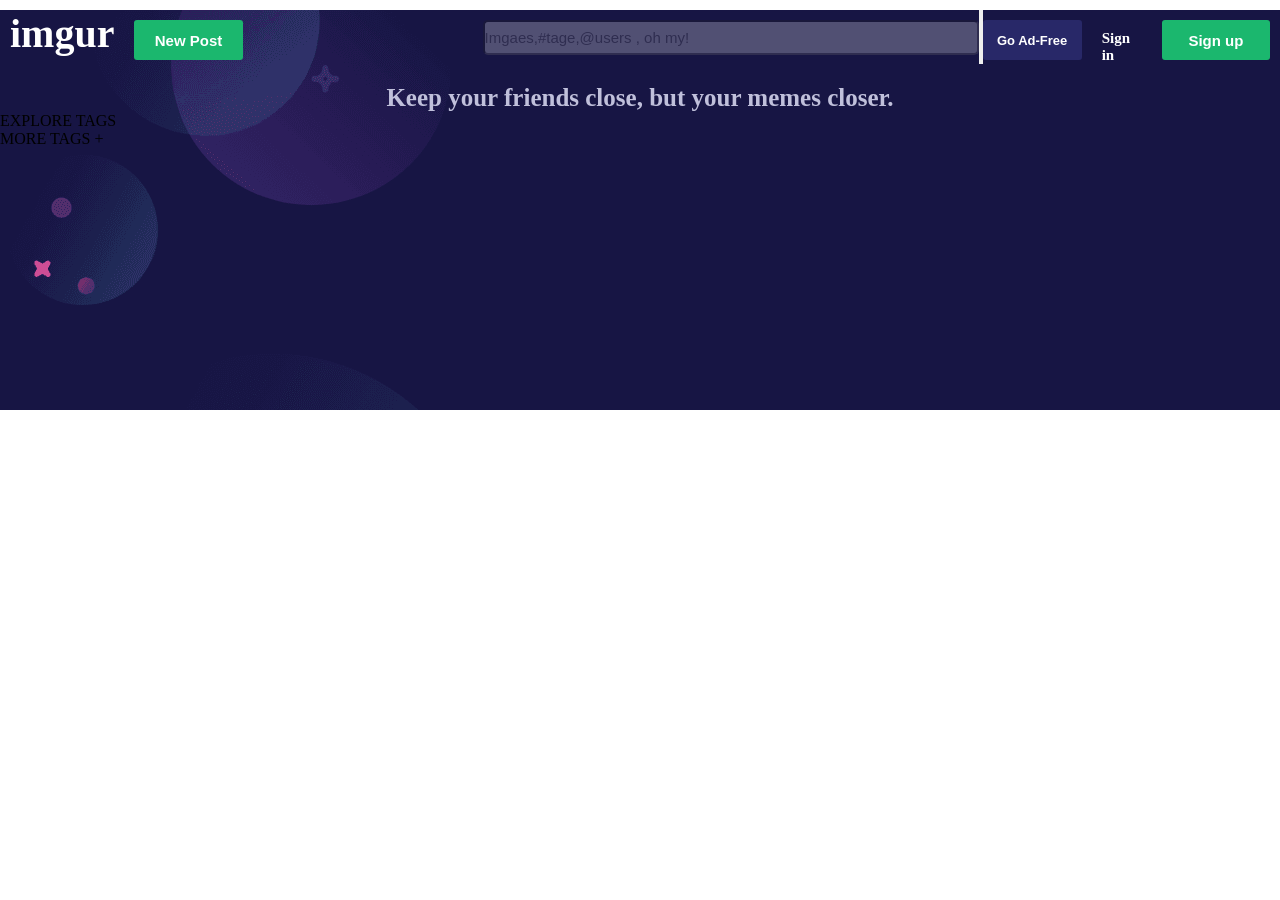
<file: index.html>
<!DOCTYPE html>
<html lang="en">
<head>
    <meta charset="UTF-8">
    <meta http-equiv="X-UA-Compatible" content="IE=edge">
    <meta name="viewport" content="width=device-width, initial-scale=1.0">
    <title>Imgur: The magic of Internet</title>
    <link rel="stylesheet" href="index.css">
</head>
<body>
   <div>
       <div id="main">
          <div class="container">
            <p id="logo">imgur</p>
            <button id="newpost">New Post</button>
            <input id="input" placeholder="Imgaes,#tage,@users , oh my!">
            <button class="search-btn"></button>
            <button id="ad-free-btn">Go Ad-Free</button>
             <p class="sign">Sign in</p>
            <button id="newpost">Sign up</button>
          </div>
          <h2 id="title">Keep your friends close, but your memes closer.</h2>
          <div class="heading-text">
            <p class="explore">EXPLORE TAGS</p>
            <p class="more">MORE TAGS +</p>
            
        </div>
        </div>
       
        <div id="container"></div>
       

    </div> 
    
    <script type="module">
      import { showData } from "./index.js";
      showData();
    </script>
  
  <script>
      
      var api = "PPL7hXCLTr0XTIAEqiU48jJcvYmFlfSfAV0_jgj7Z2g";

      async function myFunction() {
          let input_box = document.getElementById("input-search").value;
          let response = await fetch(`https://api.unsplash.com/search/photos?page=1&query=${input}&client_id=${api}`);
  
          let data = await response.json();
          var out = [];
        
          for (var i = 0; i < data.results.length; i++) {
              out.push(data.results[i].urls)
          }
          
          localStorage.setItem("name", JSON.stringify(input_box))
          localStorage.setItem("images_data", JSON.stringify(output))
  
          window.location.href = "./search.html";

      }

  </script>
</file>
<file: index.css>
*{
    box-sizing: border-box;
    margin: 0;
    padding: 0;
    /* background-color: #424242; */
}
#main{
    background-image: url("back.png");
    width:100%;
    height:400px;
     /* background-repeat: no-repeat; */
     /* background-size: cover;  */
   
}
.container{
    display:flex;
    margin-top: 10px;
}
#logo{
    color:#fff;
    font-size:40px;
    margin-left: 10px;
    font-weight: bold;
    fill:#01b96b;
}
#title{
    font-size:25px;
    text-align: center;
    margin-top: 20px;
    color:rgb(192, 192, 219);
    font-weight: bold;
}
#input{
    width:550px;
    height:35px;
    margin: auto;
    color:rgb(0, 0, 0);
    background-color: rgb(113, 113, 165);
    font-size:15px;
    margin-left: 230px;
    opacity:25%;
    fill:#fff;
    background: #fff;
    border-radius: 5px;
}
#search {
    width: 2%;
    font-size: 18px;
    height: 32px;
    margin:12px 0 0 -2px;
    cursor: pointer;
    background-color: rgb(113, 113, 165);
}

#newpost{
    width:120px;
    height:40px;
    background-color: #1bb76e; 
    fill:#ffffff;
    margin-left:20px;
    font-size:15px;
    border-radius:3px;
    outline:none;
    border:none;
    color:#fff;
    margin-right:10px;
    margin-top: 10px;
    font-weight: bold;
}
.sign{
    margin-top: 20px;
    color:#ffff;
    font-size:15px;
    font-weight: bold;
}

#ad-free-btn{
    width:110px;
    height:40px;
    font-size:13px;
    background-color: rgb(40, 40, 104);
    margin-right:20px;
    border-radius:3px; 
    outline:none;
    border:none;
    color:#fff;
    font-weight: bold;
    margin-top: 10px;
}
#container {
    
    margin: auto;  
    margin-top: 1px;
    display: grid;
    grid-template-columns: repeat(3, 32%);
    gap: 5px;
    background-color: #424242;
}
#container > div {
    height: 500px;
    overflow: auto;
    overflow-x: hidden;
    overflow-y: hidden;
    height: auto;
    margin:0px 0 20px 90px;
    border-radius: 6px;
}

#container img {
    width: 95%;
    height: 500px;
}
</file>
